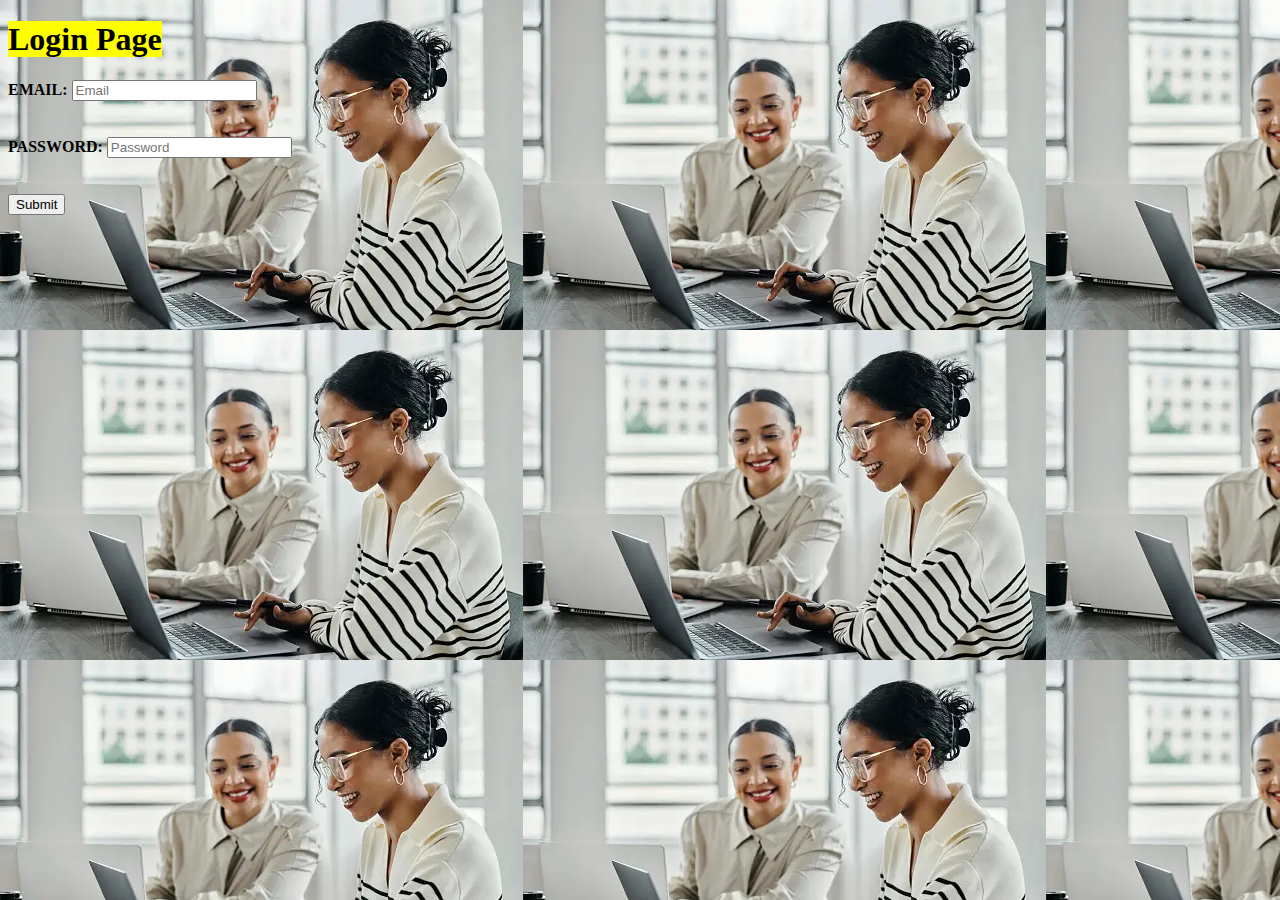
<file: assignment2.html>
<!DOCTYPE html>
<html style="background-image: url(Tech\ sis.webp);" lang="en">
<head>
    <meta charset="UTF-8">
    <meta name="viewport" content="width=device-width, initial-scale=1.0">
    <meta name="author" content="Christiana Eleojo Osedi">
    <meta name="keyword" content="login;email">
    <meta name="decription" content="a longin page">
    <title>Login page</title>
    <link rel="shortcut icon" href="favi.png" type="image/x-icon">
</head>
<body>
<main>
    <!--Beginning of the loging page-->
    <form action="">
        <h1><mark>Login Page</mark></h1>
    <label class="label_name" for="Emmail"><strong>EMAIL:</strong></label>
    <input type="text" id="name" placeholder="Email"><br><br><br>

    <label id="label-name" for="password"><strong>PASSWORD:</strong></label>
    <input type="password" id="identifier" placeholder="Password"><br><br><br>
   <!--button tag to able submission of the login page-->
    <button>Submit</button>

    </form>


</main>
</body>
</html>
</file>
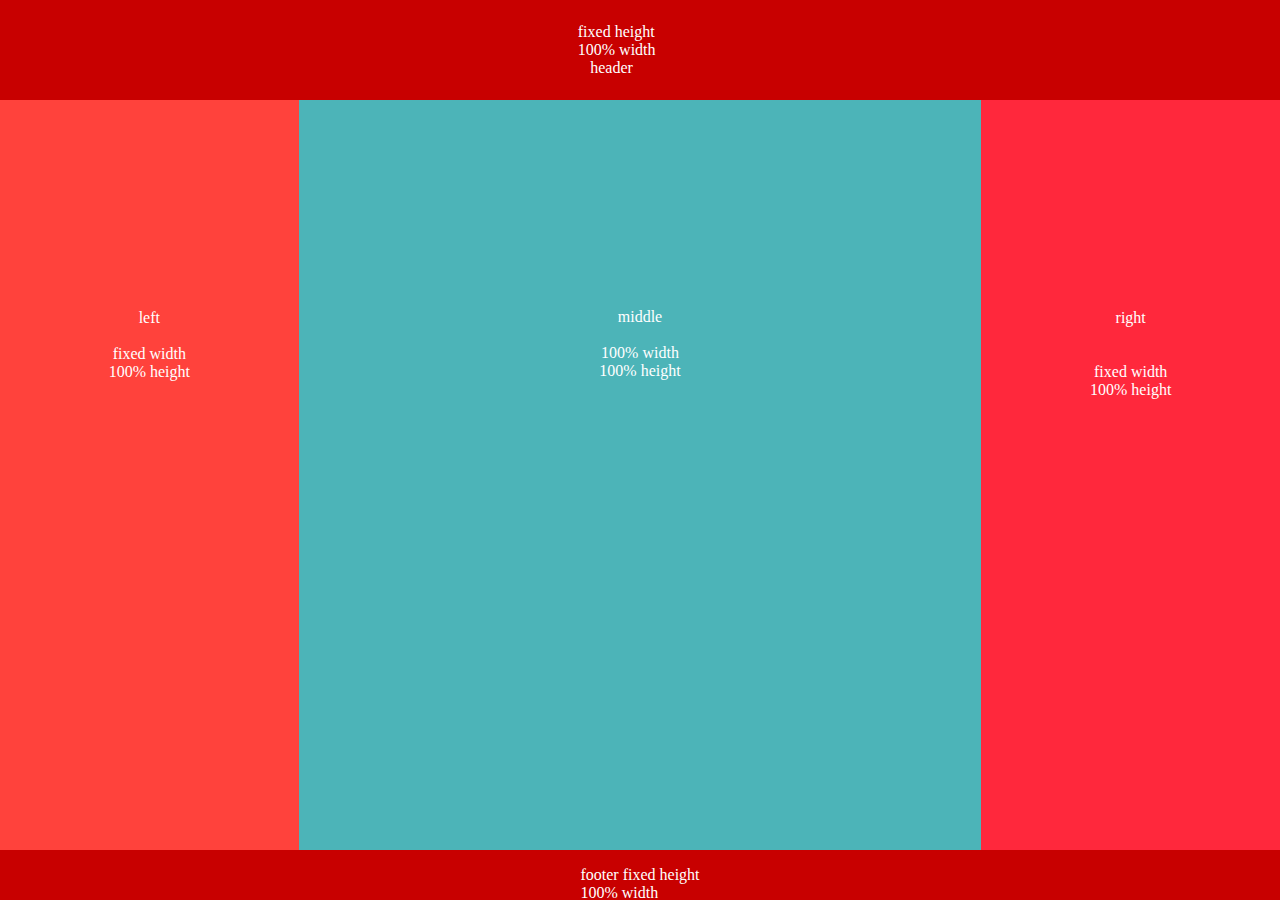
<file: quiz3.html>
<!DOCTYPE html>
<html>
  <head>
    <link rel="stylesheet" type="text/css" href="quiz3.css" />
  </head>
  <body>
    <div class="container">
      <header>
        <p>
          fixed height <br />
          100% width
          <span style="margin-left: 10%">header</span>
        </p>
      </header>
      <div class="main">
        <div class="left">
          <p class="move">
            left <br />
            <br />
            fixed width
            <br />
            100% height
          </p>
        </div>
        <div class="middle">
          <p>
            middle <br />
            <br />
            100% width <br />
            100% height
          </p>
        </div>
        <div class="right">
          <p class="move">
            right <br />
            <br />
            <br />
            fixed width <br />
            100% height
          </p>
        </div>
      </div>
      <footer>
        <p>
          footer fixed height <br />
          100% width
        </p>
      </footer>
    </div>
  </body>
</html>
</file>
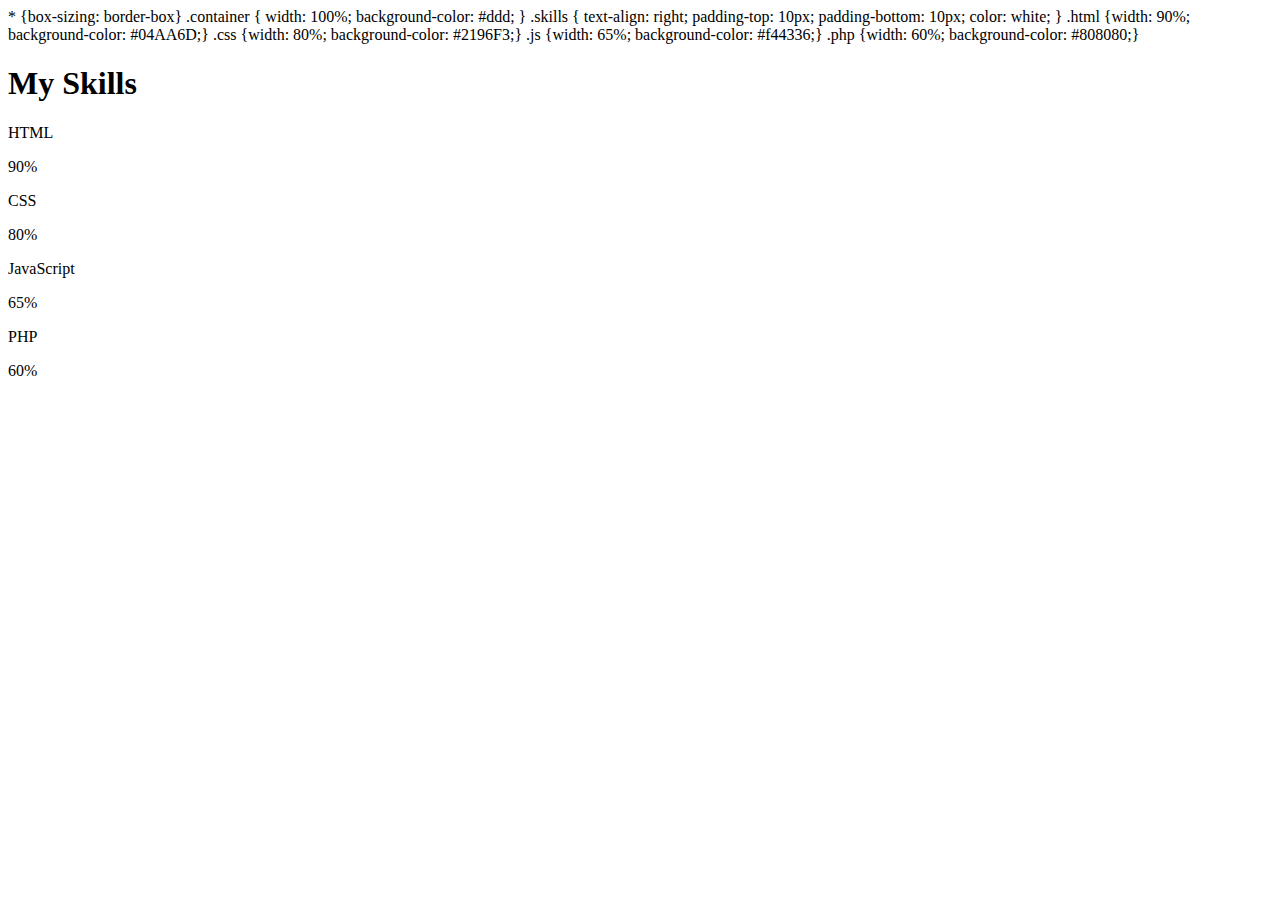
<file: class.html/week 2.html>
<!DOCTYPE html>
<html>
<head>
<meta name="viewport" content="width=device-width, initial-scale=1">
<meta name="robot" content="no index"/>
<meta name="author" content="Tech Titans"/>
<meta charset = "Utf-8">
<meta name="keyword" content="description"
<style>
* {box-sizing: border-box}

.container {
  width: 100%;
  background-color: #ddd;
}

.skills {
  text-align: right;
  padding-top: 10px;
  padding-bottom: 10px;
  color: white;
}

.html {width: 90%; background-color: #04AA6D;}
.css {width: 80%; background-color: #2196F3;}
.js {width: 65%; background-color: #f44336;}
.php {width: 60%; background-color: #808080;}
</style>
</head>
<body>

<h1>My Skills</h1>

<p>HTML</p>
<div class="container">
  <div class="skills html">90%</div>
</div>

<p>CSS</p>
<div class="container">
  <div class="skills css">80%</div>
</div>

<p>JavaScript</p>
<div class="container">
  <div class="skills js">65%</div>
</div>

<p>PHP</p>
<div class="container">
  <div class="skills php">60%</div>
</div>

</body>
</html>
</file>
<file: quiz3.css>
html,
body {
  height: 100%;
  margin: 0;
  padding: 0;
}

.container {
  min-height: 100%;
  display: flex;
  flex-direction: column;
}

header {
  display: flex;
  justify-content: center;
  align-items: center;
  height: 100px;
  width: 100%;
  background-color: rgb(200, 0, 0);
  color: white;
}

span {
  margin-left: 10%;
}

.main {
  flex: 1;
  display: flex;
}

.left,
.middle,
.right {
  flex: 1;
}

.right {
  align-items: center;
  justify-content: center;
  text-align: center;
  background-color: rgb(255, 40, 60);
  color: white;
}

.middle {
  background-color: rgb(76, 180, 184);
  color: white;
  padding: 15%;
  align-items: center;
  justify-content: center;
  text-align: center;
}

.left {
  background-color: rgb(255, 66, 60);
  color: white;
  align-items: center;
  justify-content: center;
  text-align: center;
}

.move {
  display: flex;
  justify-content: center;
  align-items: center;
  text-align: center;
  margin-top: 70%;
}

footer {
  display: flex;
  justify-content: center;
  height: 50px;
  width: 100%;
  background-color: rgb(200, 0, 0);
  color: white;
}
</file>
